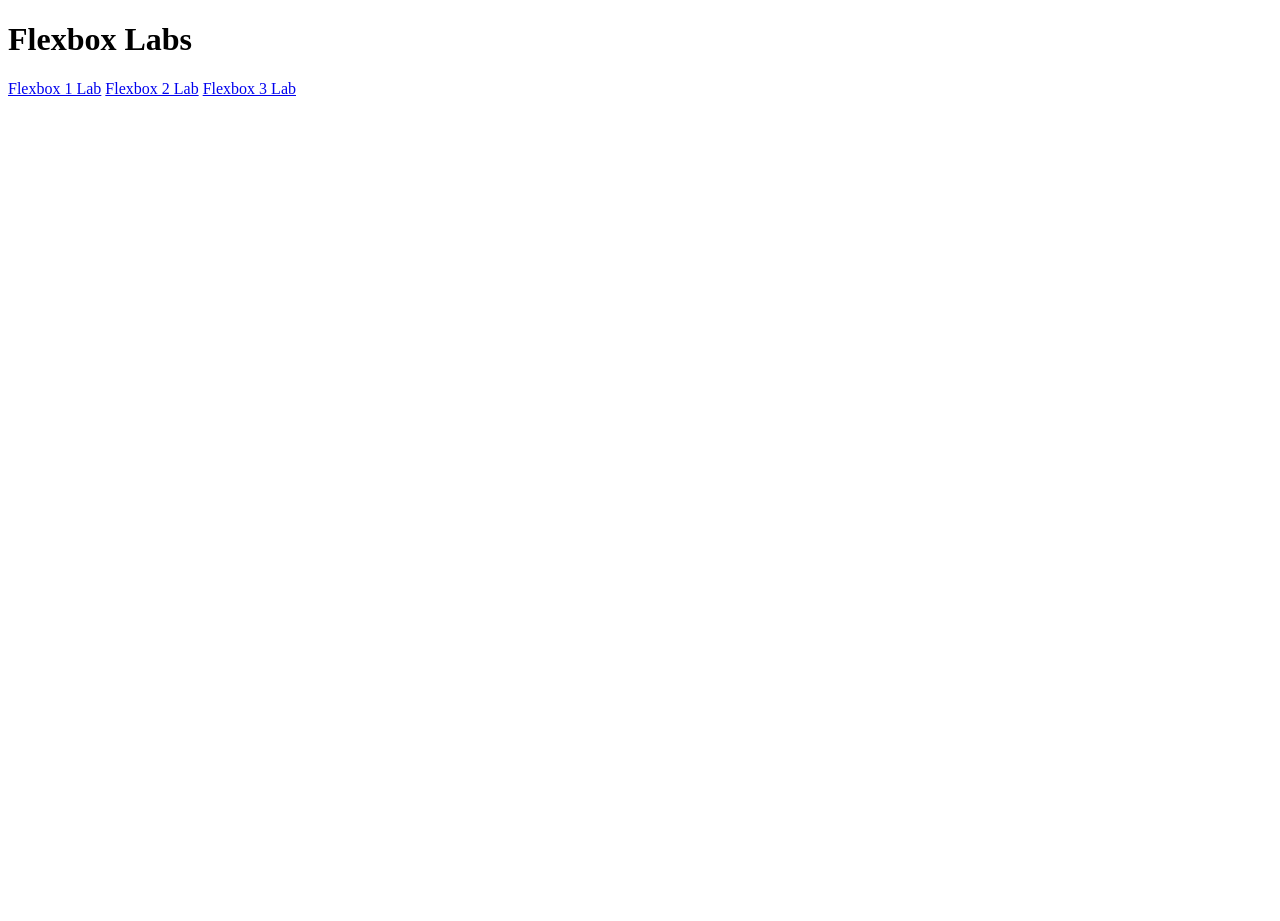
<file: index.html>
<!DOCTYPE html>
<html lang="en">
<head>
    <meta charset="UTF-8">
    <meta name="viewport" content="width=device-width, initial-scale=1.0">
    <link rel="stylesheet" href="css/style1.css">
    <title>Flexbox Labs</title>
</head>
<body>
    <h1>Flexbox Labs</h1>
    <a href="html/flexbox1.html"> Flexbox 1 Lab</a>
    <a href="html/flexbox2.html"> Flexbox 2 Lab</a>
    <a href="html/flexbox3.html"> Flexbox 3 Lab</a>
</body>
</html>
</file>
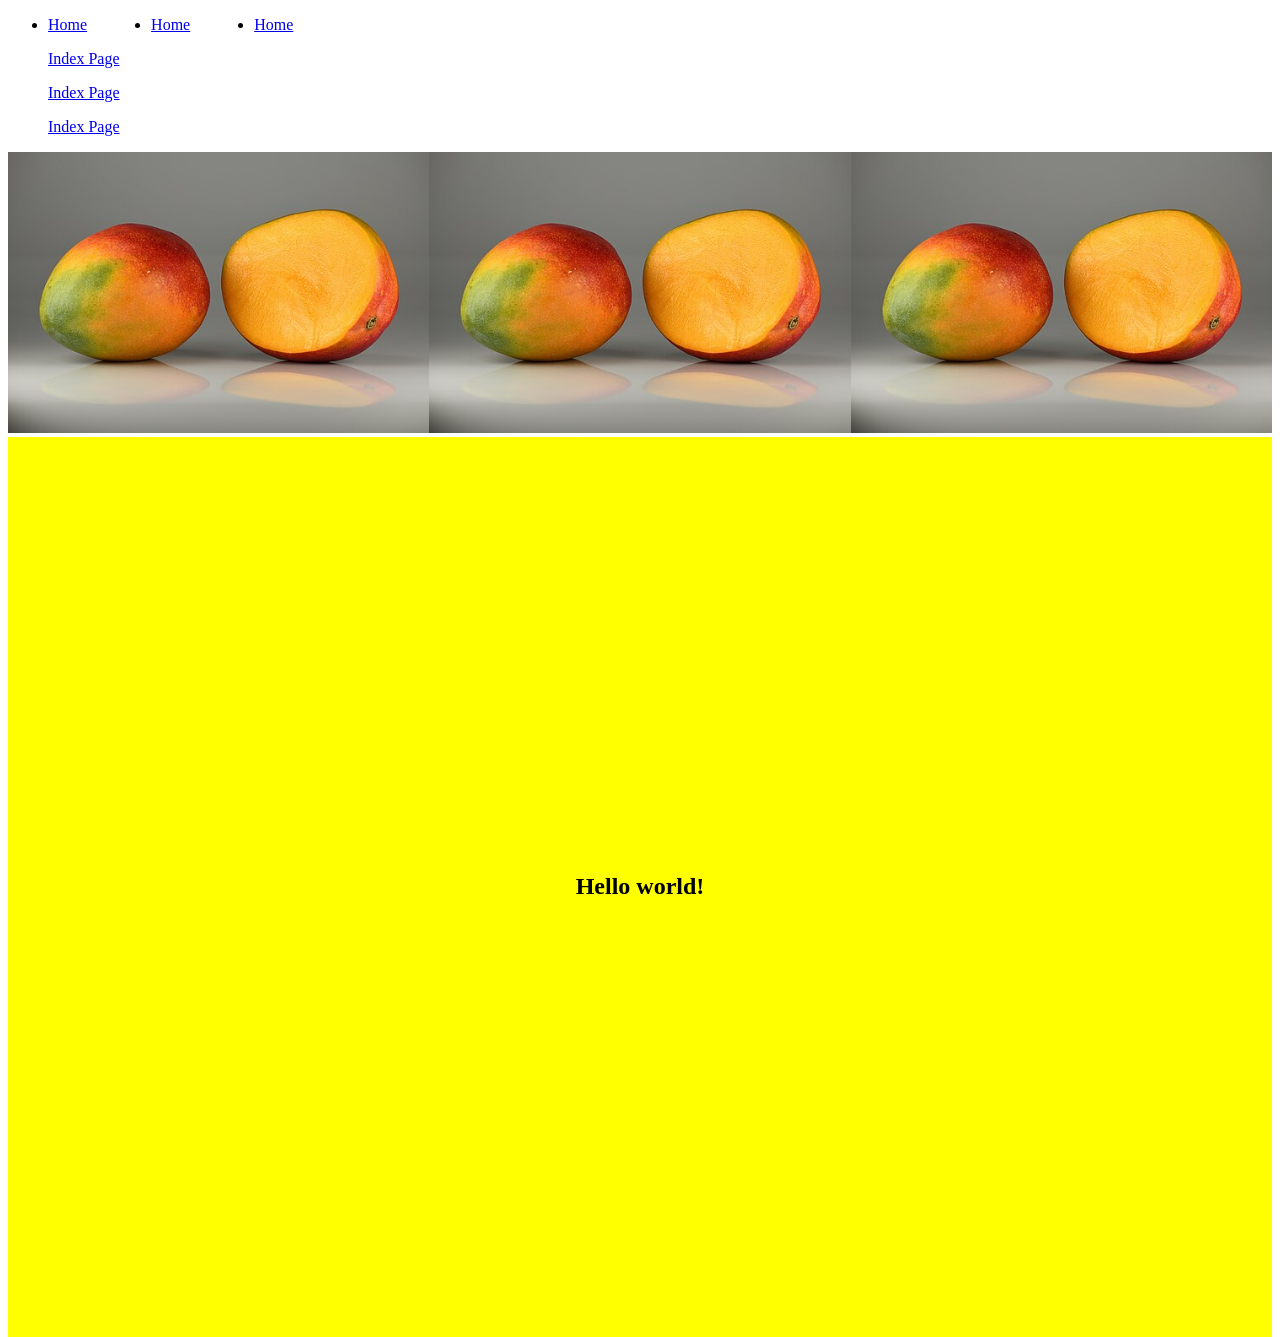
<file: html/flexbox1.html>
<!DOCTYPE html>
<html lang="en">
<head>
    <meta charset="UTF-8">
    <meta name="viewport" content="width=device-width, initial-scale=1.0">
    <title>Flexbox 1 Lab</title>
    <link rel="stylesheet" href="../css/style1.css"
</head>
<body>
    <nav>
        <ul>
            <li><a href="../index.html">Home</a></li>
            <li><a href="../index.html">Home</a></li>
            <li><a href="../index.html">Home</a></li>
        </ul>
    </nav>
    <div class="vertical">
    <ul>
        <li><a href="../index.html">Index Page</a></li>
        <li><a href="../index.html">Index Page</a></li>
        <li><a href="../index.html">Index Page</a></li>
    </ul>
   </div>
   <div class="pane">
    <div class="card">
        <img class="mango" src="../images/mango.jpg" alt="mango pic">
    </div>
    <div class="card">
        <img class="mango" src="../images/mango.jpg" alt="mango pic">
    </div>
    <div class="card">
        <img class="mango" src="../images/mango.jpg" alt="mango pic">
    </div>
</div>
    <main>
        <h2>Hello world!</h2>
    </main>
</body>
</html>
</file>
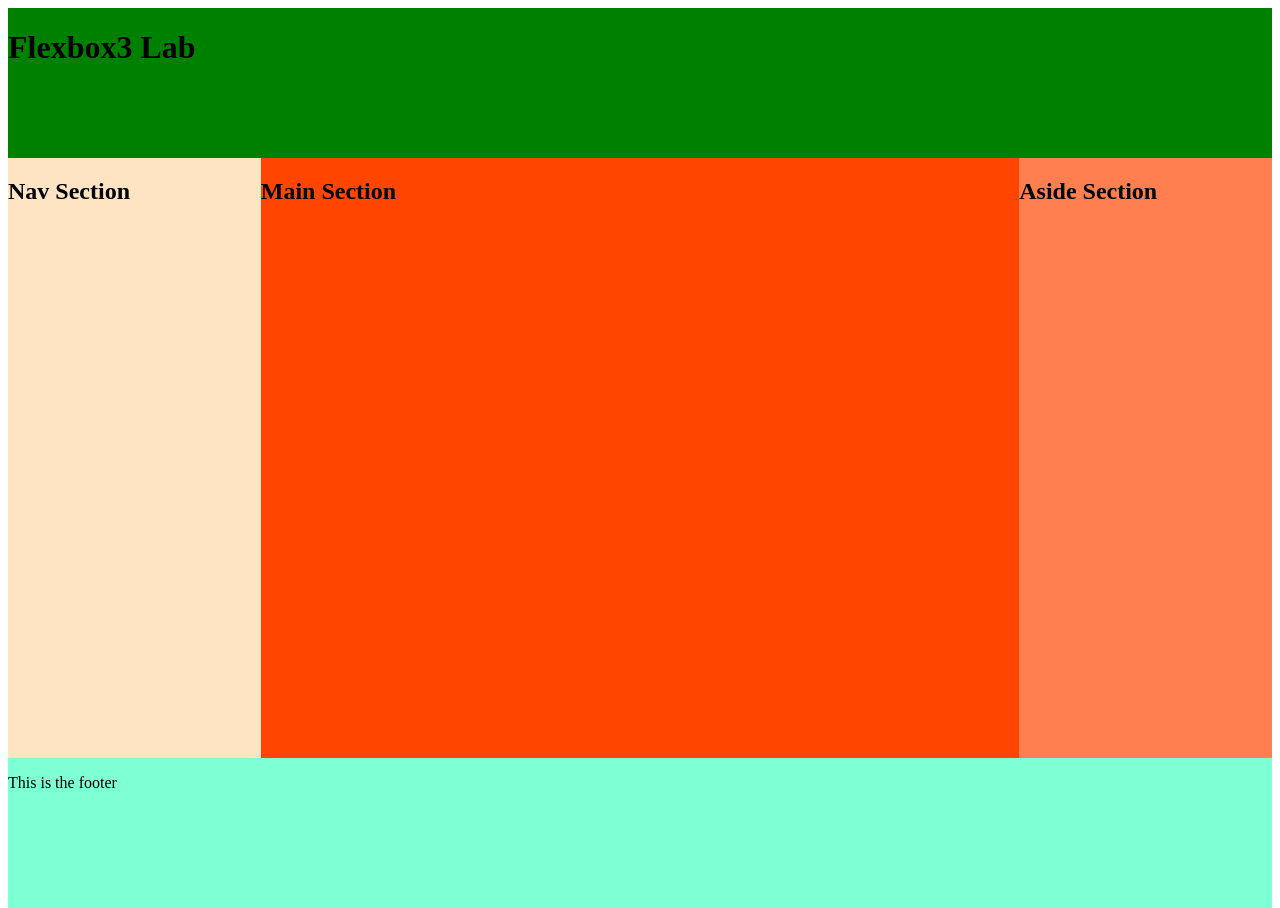
<file: html/flexbox3.html>
<!DOCTYPE html>
<html lang="en">
<head>
    <meta charset="UTF-8">
    <meta name="viewport" content="width=device-width, initial-scale=1.0">
    <link rel="stylesheet" href="../css/style3.css">
    <title>Document</title>
</head>
<body>
    <div class="container">
    <header class="color1">
        <h1>Flexbox3 Lab</h1>
    </header>

    <div class="center">
        <nav class="color2">
            <h2>Nav Section</h2>
        </nav>

        <main class="color3">
            <h2>Main Section</h2>
        </main>

        <aside class="color4">
            <h2>Aside Section</h2>
        </aside>
    </div>

    <footer class="color5">
        <p>This is the footer</p>
    </footer>
</div>
</body>
</html>
</file>
<file: css/style1.css>
html, body{
    height: 100%;
}

main{
    background-color: yellow;
    min-height: 100%;
    display: flex;
    flex-direction: row;
    justify-content: center;
    align-items: center;
}

nav ul{
    display: flex;
    flex-direction: row;
    gap: 64px
}

.vertical ul {
    display: flex;
    flex-direction: column; 
    gap: 16px; 
    list-style-type: none; 
}

.pane {
    display: flex; 
    flex-direction: row; 
}

.card {
    flex: 1; 
}

.mango {
    width: 100%; 
}
</file>
<file: css/style3.css>
.color1{
    background-color: green;
}

.color2{
    background-color:bisque;
}

.color3{
    background-color: orangered;
}

.color4{
    background-color: coral;
}

.color5{
    background-color:aquamarine; 
}

body, html{
    height: 100%;
}

.container {
    min-height: 100%;
    display: flex;
    flex-direction: column;
}

header, footer {
    flex: 0 0 150px;
}

.center {
    flex: 1;
    display: flex;
    flex-direction: row; 
    align-items: stretch;
    justify-content: center;
}

nav, aside {
    flex: 1;
}

main {
    flex: 3;
}
</file>
